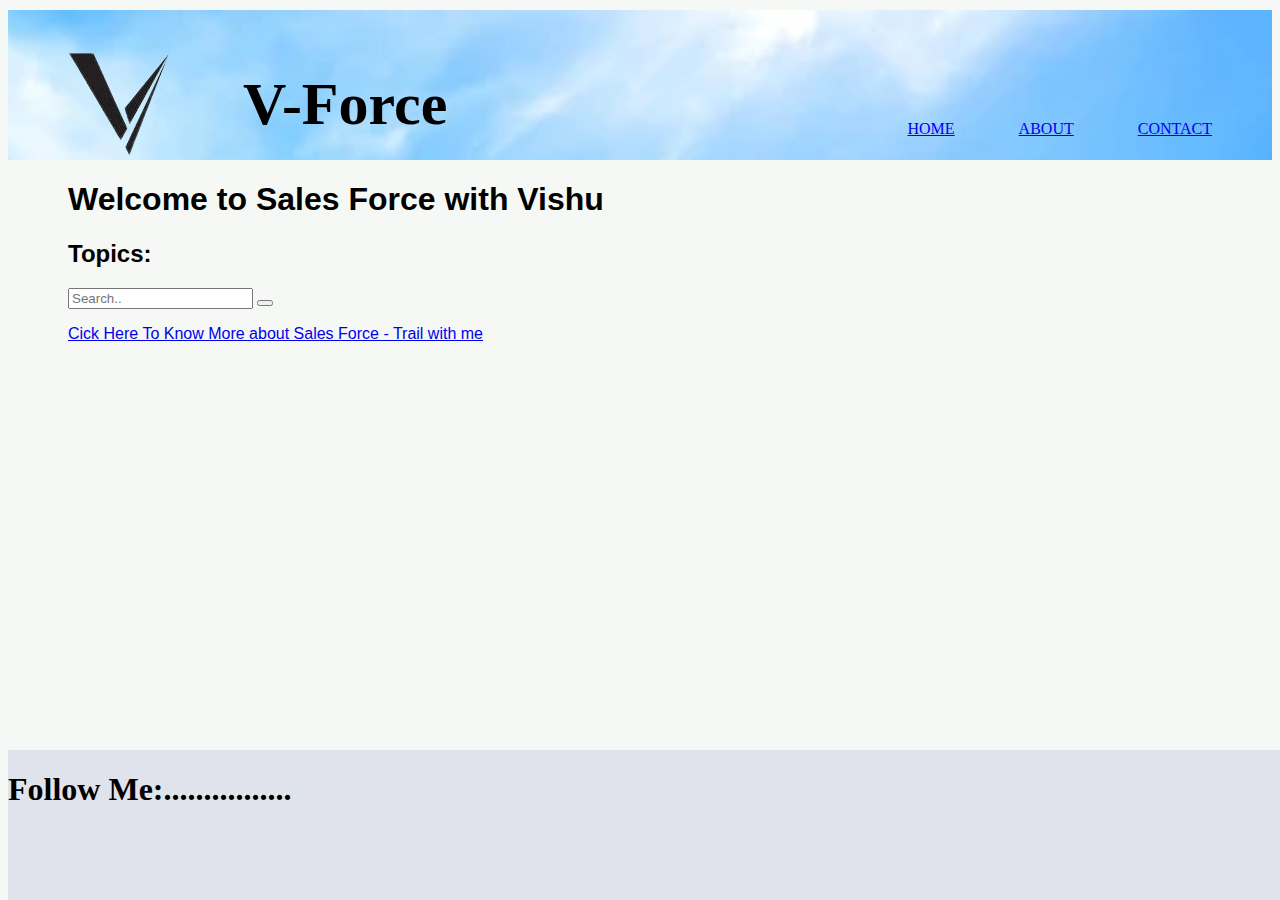
<file: index.html>
<!DOCTYPE html>
<html lang="en">
  <head>
    <meta charset="UTF-8" />
    <meta http-equiv="X-UA-Compatible" content="IE=edge" />
    <meta name="viewport" content="width=device-width, initial-scale=1.0" />
    <link rel="preconnect" href="https://fonts.googleapis.com" />
    <link rel="preconnect" href="https://fonts.gstatic.com" crossorigin />
    <link
      href="https://fonts.googleapis.com/css2?family=Poppins:wght@300&display=swap"
      rel="stylesheet"
    />
    <link rel="stylesheet" href="css/style.css" />
    <!--font awesome cdn-->
    <link
      rel="stylesheet"
      href="https://use.fontawesome.com/releases/v5.15.4/css/all.css"
      integrity="sha384-DyZ88mC6Up2uqS4h/KRgHuoeGwBcD4Ng9SiP4dIRy0EXTlnuz47vAwmeGwVChigm"
      crossorigin="anonymous"
    />
    <title>Final Project</title>
  </head>
  <body>
    <body style="background-color:#f6f8f5;">
         <!---------Nav----------->
    <nav>
      <div class="nav-logo"><img src="img/V2edited.png" alt="V-Force"></div> 
      <div class= "nav-text"><h1>V-Force</h1></div>
        <ul>
        <a href="index.html" target="_blank">HOME</a>
        <a href="about.html" target="_blank">ABOUT</a>
        <a href="contact.html" target="_blank">CONTACT</a>       
       </ul>
    </nav>
    <!-----------Header---------------------->
    <header>
      <h1>Welcome to Sales Force with Vishu</h1>
      <h2>Topics:</h2>
      <div class="search-container"></div>
       <form action="/action_page.php">
        <input type="text" placeholder="Search.." name="search">
        <button type="submit"><i class="fa fa-search"></i></button>
      </form>
      <!------ Adding Media file-->
      <p>
        <a href="https://trailhead.salesforce.com/en/today">Cick Here To Know More about Sales Force - Trail with me  </a> 
      </p>
    </header>
    <!------footer---------->
    <footer>
      <h1>Follow Me:................</h1>
      <li><a href="https://www.facebook.com/"><i class="fab fa-facebook-square" ></i></a></li>
      <li><a href="https://www.instagram.com/accounts/login/?hl=en"><i class="fab fa-instagram"></i></a></li>
      <li><a href="https://www.linkedin.com/feed/"><i class="fab fa-linkedin-in"></i></a></li>    
    </footer>
  </body>
</html>
</file>
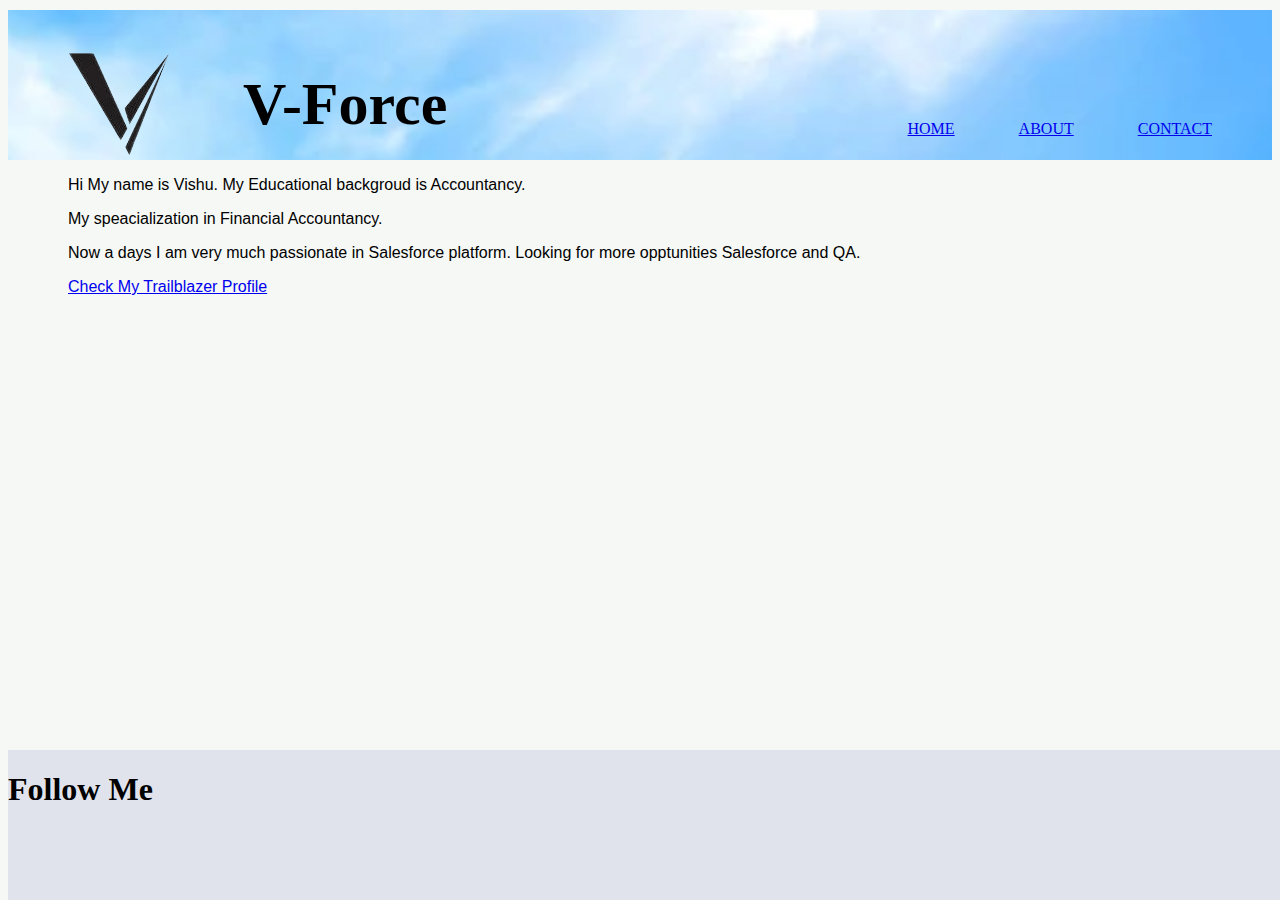
<file: about.html>
<!DOCTYPE html>
<html lang="en">
  <head>
    <meta charset="UTF-8" />
    <meta http-equiv="X-UA-Compatible" content="IE=edge" />
    <meta name="viewport" content="width=device-width, initial-scale=1.0" />
    <link rel="preconnect" href="https://fonts.googleapis.com" />
    <link rel="preconnect" href="https://fonts.gstatic.com" crossorigin />
    <link
      href="https://fonts.googleapis.com/css2?family=Poppins:wght@300&display=swap"
      rel="stylesheet"
    />
    <link rel="stylesheet" href="css/style.css" />
    <!--font awesome cdn-->
    <link
      rel="stylesheet"
      href="https://use.fontawesome.com/releases/v5.15.4/css/all.css"
      integrity="sha384-DyZ88mC6Up2uqS4h/KRgHuoeGwBcD4Ng9SiP4dIRy0EXTlnuz47vAwmeGwVChigm"
      crossorigin="anonymous"
    />

    <title>Final Project</title>
  </head>
  <body>
   <body style="background-color:#f6f8f5;">
    <!---------Nav----------->
    <nav>
      <div class="nav-logo">
        <img src="img/V2edited.png" alt="V-Force">
      </div> 
      <div class= "nav-text"><h1>V-Force</h1>
      </div>
        <ul>
        <a href="index.html" target="_blank">HOME</a>
        <a href="about.html" target="_blank">ABOUT</a>
        <a href="contact.html" target="_blank">CONTACT</a>
      </ul>
    </nav>
    <header>
        <p> Hi My name is Vishu. My Educational backgroud is Accountancy.</p>
           <p> My speacialization in Financial Accountancy. </p>
           <p>Now a days I am very much passionate in Salesforce platform. Looking for more opptunities 
            Salesforce and QA.
        </p>
        <p> <a href="https://trailblazer.me/id/vish123">Check My Trailblazer Profile </a> </p>
    </header>
    <footer>
        <h1>Follow Me</h1>
        <li><a href="https://www.facebook.com/"><i class="fab fa-facebook-square" ></i></a></li>
        <li><a href="https://www.instagram.com/accounts/login/?hl=en"><i class="fab fa-instagram"></i></a></li>
        <li><a href="https://www.linkedin.com/feed/"><i class="fab fa-linkedin-in"></i></a></li>
     </footer>
  </body>
  </html>
</file>
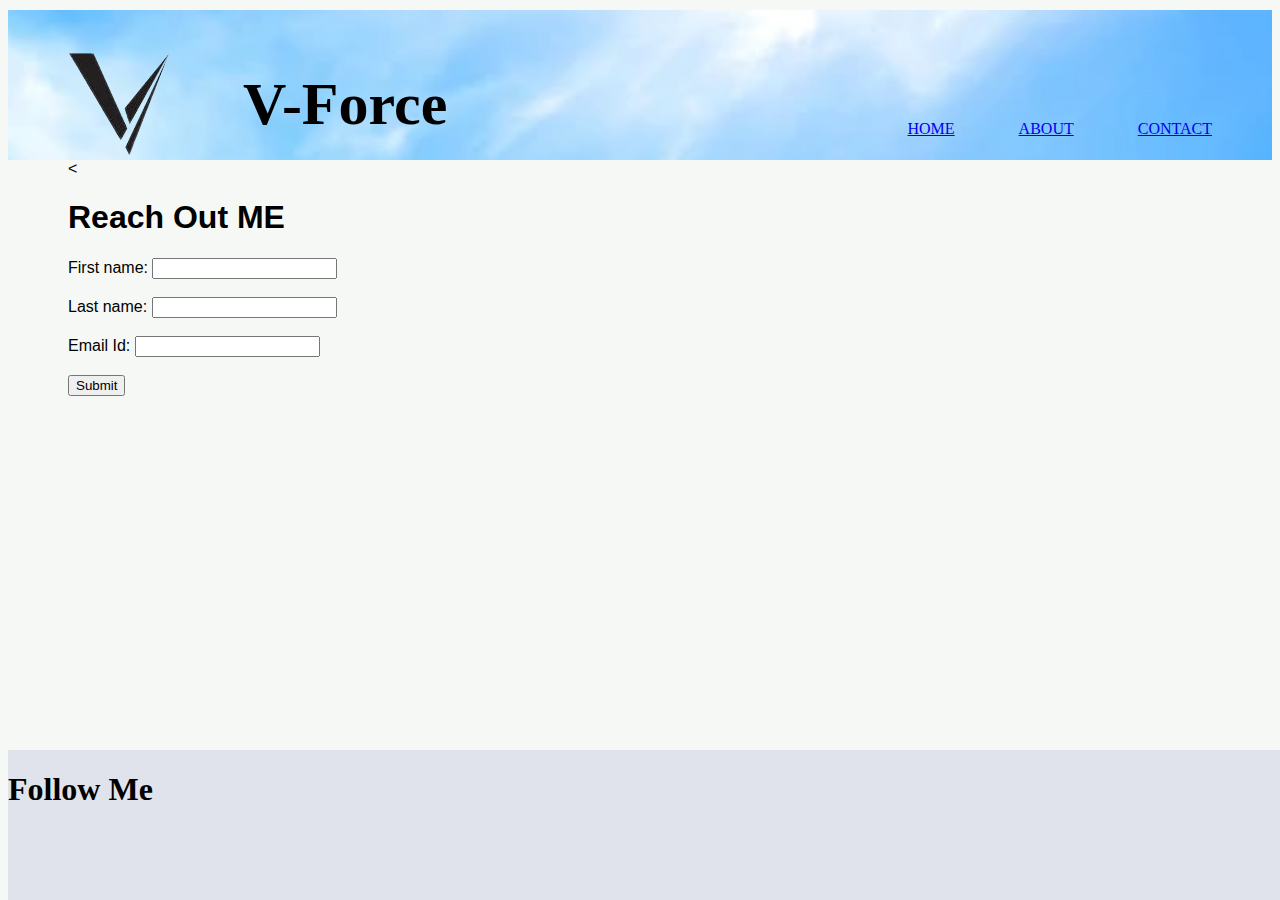
<file: contact.html>
<!DOCTYPE html>
<html lang="en">
  <head>
    <meta charset="UTF-8" />
    <meta http-equiv="X-UA-Compatible" content="IE=edge" />
    <meta name="viewport" content="width=device-width, initial-scale=1.0" />
    <link rel="preconnect" href="https://fonts.googleapis.com" />
    <link rel="preconnect" href="https://fonts.gstatic.com" crossorigin />
    <link
      href="https://fonts.googleapis.com/css2?family=Poppins:wght@300&display=swap"
      rel="stylesheet"
    />
    <link rel="stylesheet" href="css/style.css" />
    <!--font awesome cdn-->
    <link
      rel="stylesheet"
      href="https://use.fontawesome.com/releases/v5.15.4/css/all.css"
      integrity="sha384-DyZ88mC6Up2uqS4h/KRgHuoeGwBcD4Ng9SiP4dIRy0EXTlnuz47vAwmeGwVChigm"
      crossorigin="anonymous"
    />

    <title>Final Project</title>
  </head>
  <body>
    <body style="background-color:#f6f8f5;">
    <!---------Nav----------->
    <nav>
      <div class="nav-logo">
        <img src="img/V2edited.png" alt="V-Force">
      </div> 
      <div class= "nav-text"><h1>V-Force</h1>
      </div>
        <ul>
        <a href="index.html" target="_blank">HOME</a>
        <a href="about.html" target="_blank">ABOUT</a>
        <a href="contact.html" target="_blank">CONTACT</a>
      </ul>
    </nav>
    <header><
    <h1>Reach Out ME</h1>
<form action="/action_page.php">
  <label for="fname">First name:</label>
  <input type="text" id="fname" name="fname"><br><br>
  <label for="lname">Last name:</label>
  <input type="text" id="lname" name="lname"><br><br>
  <label for="emailid">Email Id:</lable>
  <input type="email" id="emailid" name="emailid"><br></br>
  <input type="submit" value="Submit">
</form>
</header>
<footer>
        <h1>Follow Me</h1>
        <li><a href="https://www.facebook.com/"><i class="fab fa-facebook-square" ></i></a></li>
        <li><a href="https://www.instagram.com/accounts/login/?hl=en"><i class="fab fa-instagram"></i></a></li>
        <li><a href="https://www.linkedin.com/feed/"><i class="fab fa-linkedin-in"></i></a></li>
</footer>
    </body>
  </html>
</file>
<file: css/style.css>
/*-----Nav css ------*/
nav
{
    height: 150px;
    width: 100%;
    margin-top: 10px;
    background-image: url("../img/Header2-img.png");
    background-size: cover;
    box-sizing: border-box;
}
.nav-logo 
{
    float: left;
    margin: 0;
    /* width: 100%; */
    /* height: 100%; */
}
.nav-text
 {
    padding: 20px; 
    height: 50px; 
    font-family:unset;
    font-size: 30px;
 }
ul
{
    float: right;
    margin: 20px 30px;
    /* position: middle; */
 }
 ul a 
 {
    margin-top: 20px;
    padding: 20px 30px;     
 } 
 /*-----------Header-------*/
header
{
    background-position-x: left;
    position: absolute;
    margin-left: 40px;
    height: 200px;
    padding-left: 20px;
    font-family:'Segoe UI', Tahoma, Geneva, Verdana, sans-serif    
}
/* header h2{
    background-position-x: left;
    position: absolute;
    margin-left: 60px;
    height: 300px;
    padding-left: 30px;
    font-family:'Segoe UI', Tahoma, Geneva, Verdana, sans-serif    

} */
/* .search-container 
  {
    float: right;
  } 
  .search-container button {
    float:right;
    margin-right: 30px;
    padding: 6px 10px;
    background: #ddd;
    font-size: 17px;
    border: none;
    cursor: pointer;
  }
  .nav-text .search-container button:hover {
    background: rgb(182, 171, 171);
  } */
  
/*------ footer----*/
footer 
{
    position:absolute;
    height:150px;
    width: 100%;
    bottom: 0;
    background-color: rgb(225, 227, 236);
}
</file>
